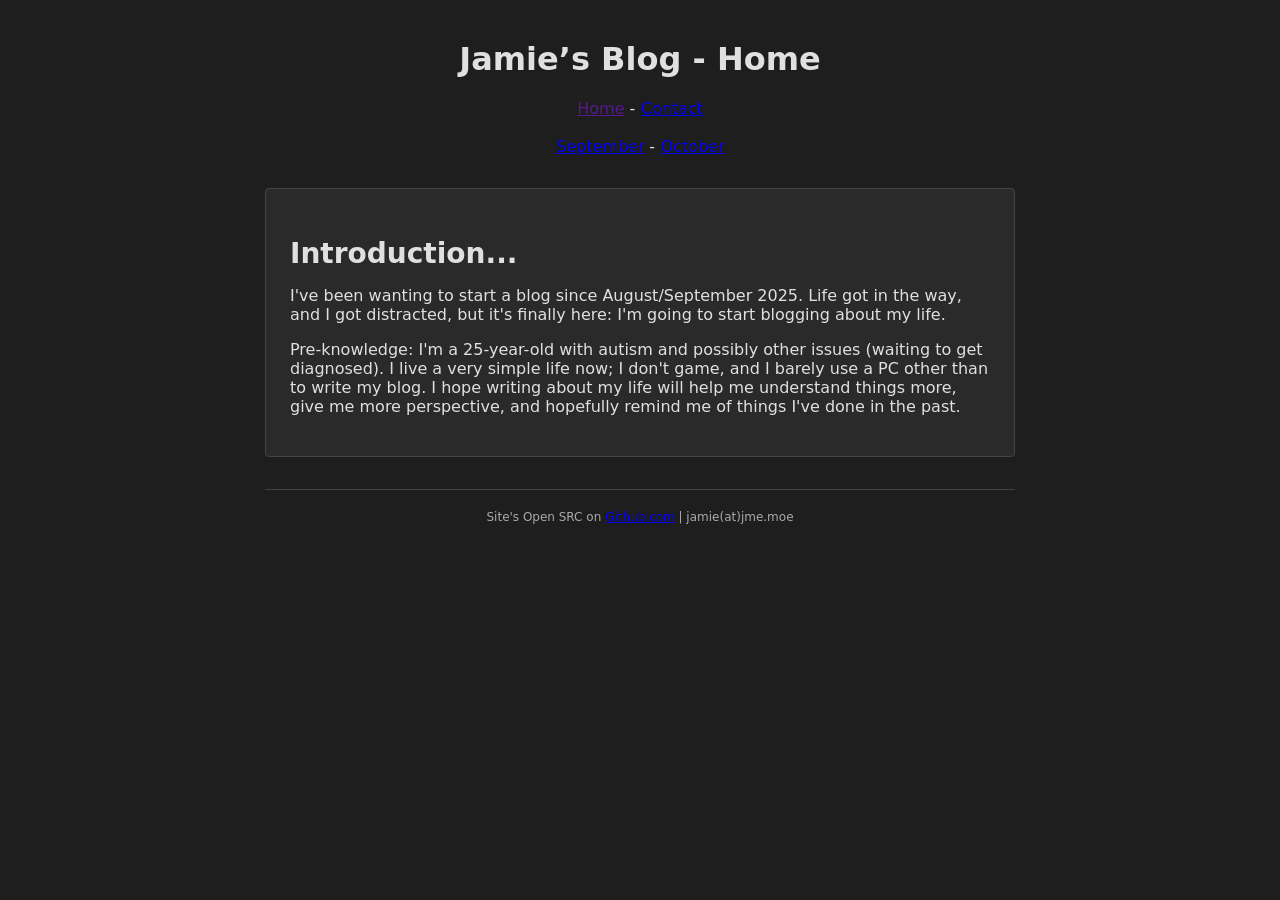
<file: index.html>
<html lang="en">
<head>
    <meta charset="UTF-8">
    <title>Jamie’s Blog - Home</title>
    <link rel="stylesheet" href="styles.css">
</head>

<body>
    <header class="header">
        <h1>Jamie’s Blog - Home</h1>
        <nav>
            <a href=""><g>Home</g></a> - 
            <a href="https://jme.moe/contact">Contact</a>
        </nav><br>
        <nav>
            <a href="https://jme.moe/september"><g>September</g></a> - 
            <a href="https://jme.moe/october"><g>October</g></a>
        </nav>
    </header>

    <main class="main">
        <article class="box">
            <h2 class="box-header">Introduction...</h2>
            <p>I've been wanting to start a blog since August/September 2025. Life got in the way, and I got distracted, but it's finally here: I'm going to start blogging about my life.</p>
            <p>Pre-knowledge: I'm a 25-year-old with autism and possibly other issues (waiting to get diagnosed). I live a very simple life now; I don't game, and I barely use a PC other than to write my blog. I hope writing about my life will help me understand things more, give me more perspective, and hopefully remind me of things I've done in the past.</p>
        </article>
    </main>

    <footer class="site-footer">
        <p>Site's Open SRC on <a href="https://github.com/jmeqq/blog" target="_blank">Github.com</a> | jamie(at)jme.moe</p>
    </footer>

</body>
</html>
</file>
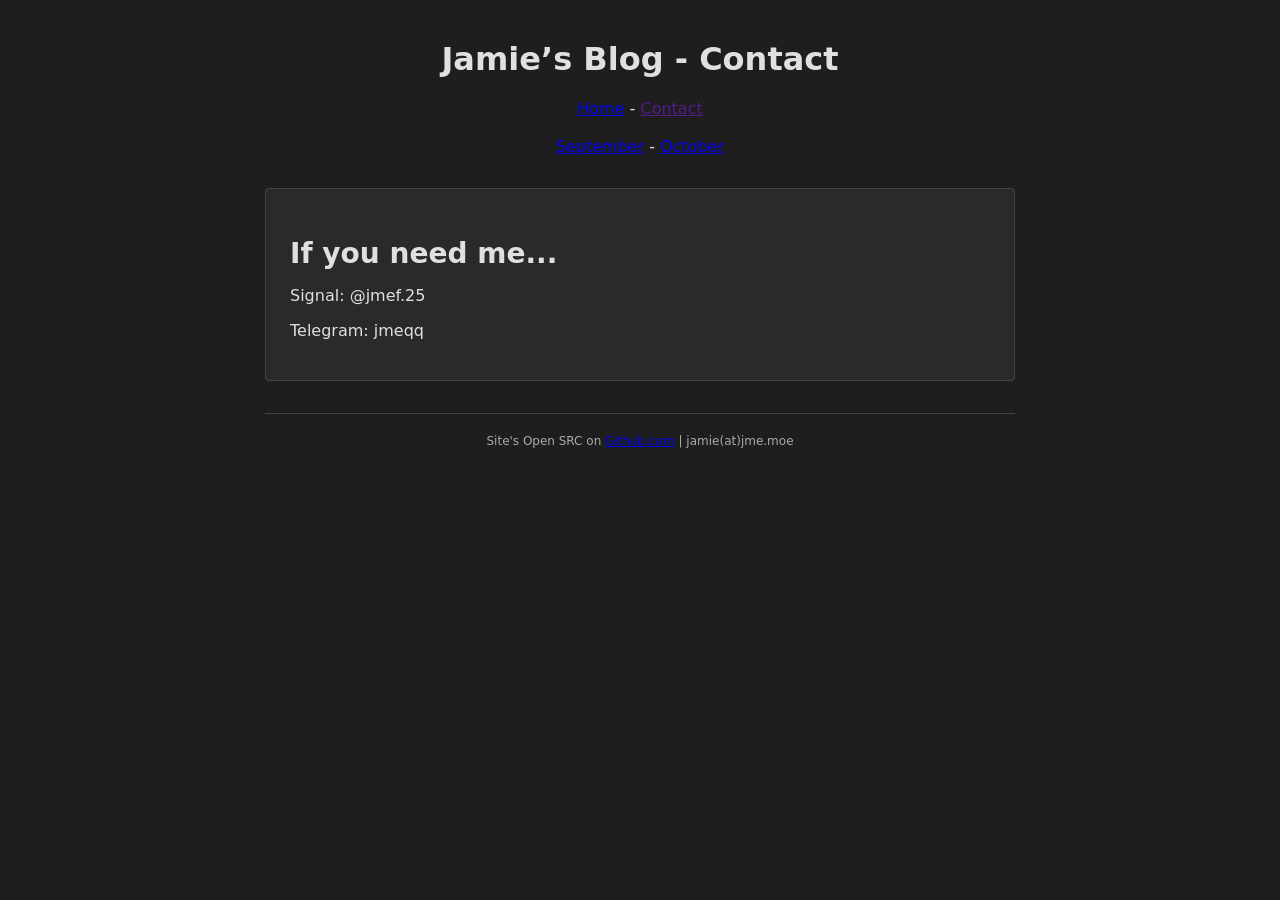
<file: contact.html>
<html lang="en">
<head>
    <meta charset="UTF-8">
    <title>Jamie’s Blog - Contact</title>
    <link rel="stylesheet" href="styles.css">
</head>

<body>
    <header class="header">
        <h1>Jamie’s Blog - Contact</h1>
        <nav>
            <a href="https://jme.moe">Home</a> - 
            <a href="">Contact</a>
        </nav><br>
        <nav>
            <a href="https://jme.moe/september"><g>September</g></a> - 
            <a href="https://jme.moe/october"><g>October</g></a>
        </nav>
    </header>

    <main class="main">
        <article class="box">
            <h2 class="box-header">If you need me...</h2>
            <p></p>
            <p>Signal: @jmef.25</p>
            <p>Telegram: jmeqq</p>
        </article>
    </main>

    <footer class="site-footer">
        <p>Site's Open SRC on <a href="https://github.com/jmeqq/blog" target="_blank">Github.com</a> | jamie(at)jme.moe</p>
    </footer>

</body>
</html>
</file>
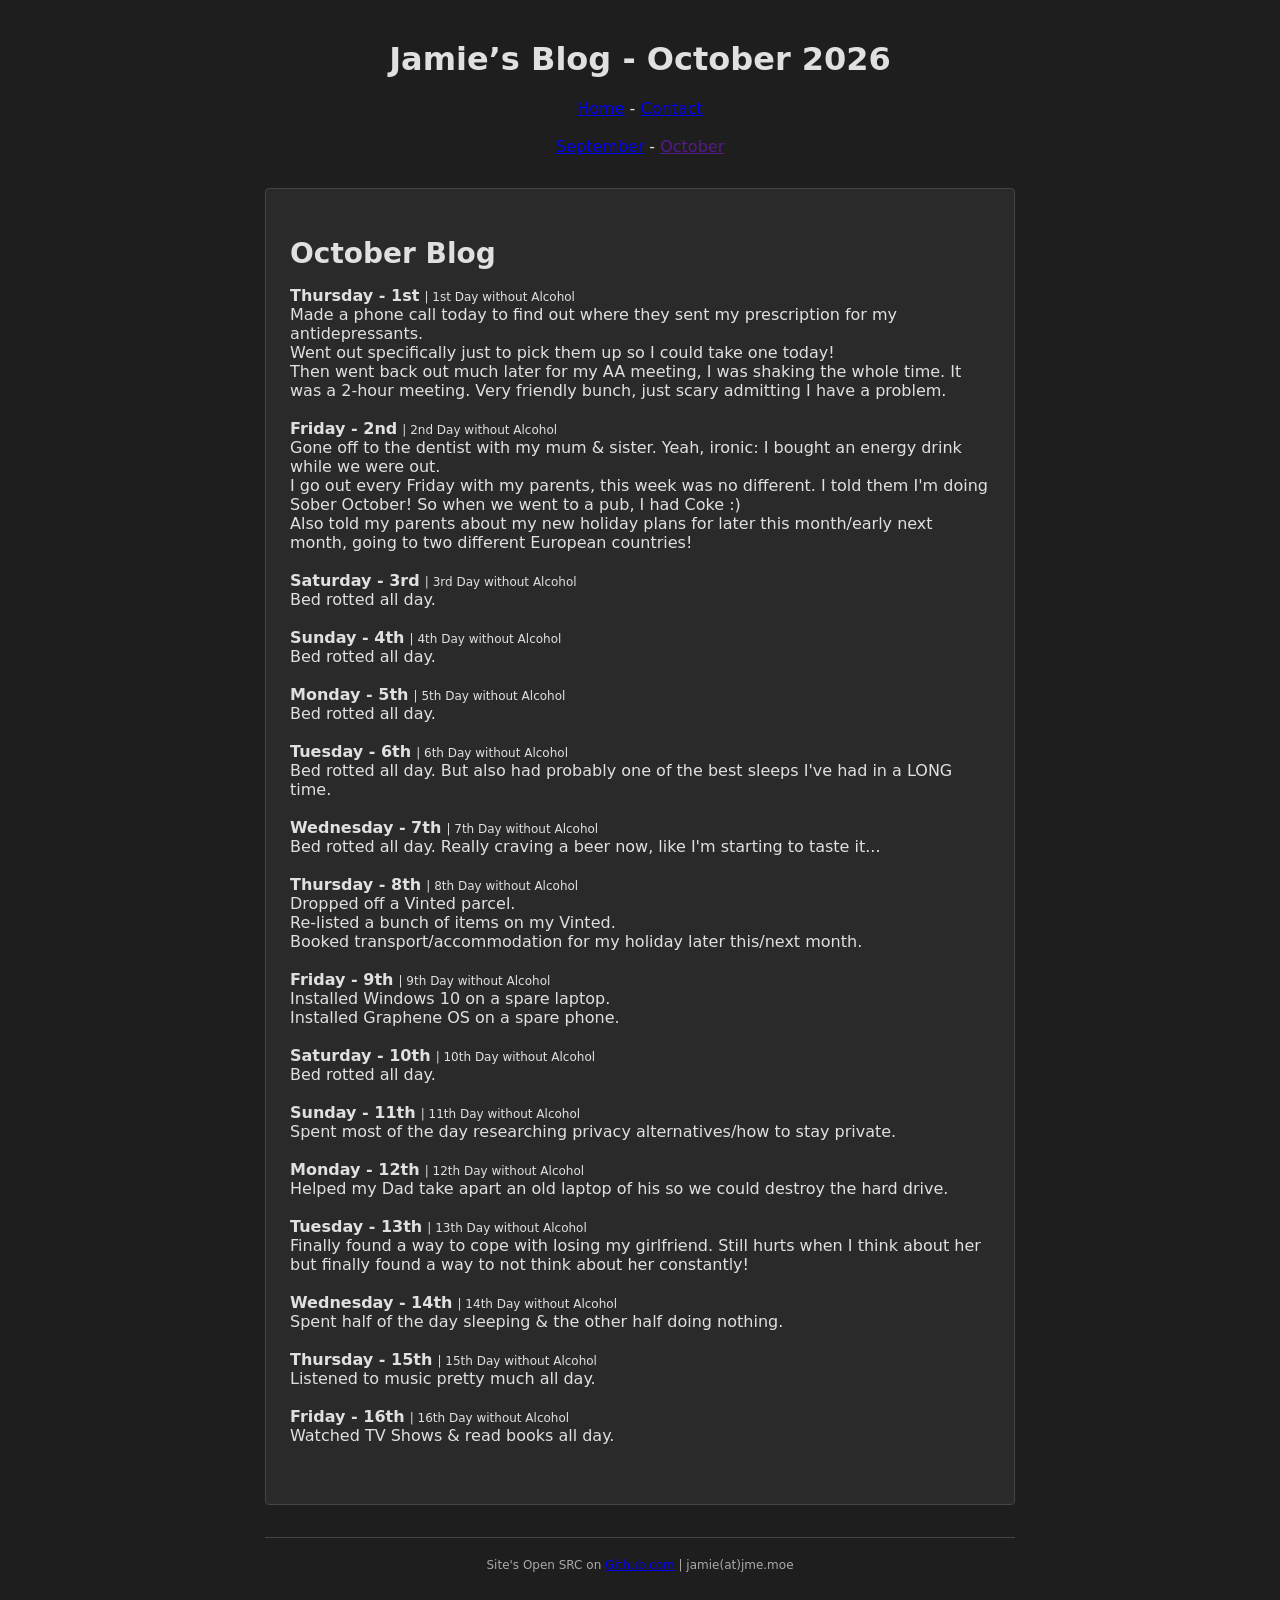
<file: october.html>
<html lang="en">
<head>
    <meta charset="UTF-8">
    <title>Jamie’s Blog - October 2026</title>
    <link rel="stylesheet" href="styles.css">
</head>

<body>
    <header class="header">
        <h1>Jamie’s Blog - October 2026</h1>
        <nav>
            <a href="https://jme.moe"><g>Home</g></a> - 
            <a href="https://jme.moe/contact">Contact</a>
        </nav><br>
        <nav>
            <a href="https://jme.moe/september"><g>September</g></a> - 
            <a href=""><g>October</g></a>
        </nav>
    </header>

    <main class="main">
        <article class="box">
            <h2 class="box-header">October Blog</h2>
            <p>
               <b>Thursday - 1st</b> <k>| 1st Day without Alcohol</k><br>
               Made a phone call today to find out where they sent my prescription for my antidepressants.<br>
               Went out specifically just to pick them up so I could take one today!<br>
               Then went back out much later for my AA meeting, I was shaking the whole time. It was a 2-hour meeting. Very friendly bunch, just scary admitting I have a problem.<br><br>

               <b>Friday - 2nd</b> <k>| 2nd Day without Alcohol</k><br>
               Gone off to the dentist with my mum & sister. Yeah, ironic: I bought an energy drink while we were out.<br>
               I go out every Friday with my parents, this week was no different. I told them I'm doing Sober October! So when we went to a pub, I had Coke :)<br>
               Also told my parents about my new holiday plans for later this month/early next month, going to two different European countries!<br><br>

               <b>Saturday - 3rd</b> <k>| 3rd Day without Alcohol</k><br>
               Bed rotted all day.<br><br>

               <b>Sunday - 4th</b> <k>| 4th Day without Alcohol</k><br>
               Bed rotted all day.<br><br>

               <b>Monday - 5th</b> <k>| 5th Day without Alcohol</k><br>
               Bed rotted all day.<br><br>

               <b>Tuesday - 6th</b> <k>| 6th Day without Alcohol</k><br>
               Bed rotted all day. But also had probably one of the best sleeps I've had in a LONG time.<br><br>

               <b>Wednesday - 7th</b> <k>| 7th Day without Alcohol</k><br>
               Bed rotted all day. Really craving a beer now, like I'm starting to taste it...<br><br>

               <b>Thursday - 8th</b> <k>| 8th Day without Alcohol</k><br>
               Dropped off a Vinted parcel.<br>
               Re-listed a bunch of items on my Vinted.<br>
               Booked transport/accommodation for my holiday later this/next month.<br><br>

               <b>Friday - 9th</b> <k>| 9th Day without Alcohol</k><br>
               Installed Windows 10 on a spare laptop.<br>
               Installed Graphene OS on a spare phone.<br><br>

               <b>Saturday - 10th</b> <k>| 10th Day without Alcohol</k><br>
               Bed rotted all day.<br><br>

               <b>Sunday - 11th</b> <k>| 11th Day without Alcohol</k><br>
               Spent most of the day researching privacy alternatives/how to stay private.<br><br>

               <b>Monday - 12th</b> <k>| 12th Day without Alcohol</k><br>
               Helped my Dad take apart an old laptop of his so we could destroy the hard drive.<br><br>

               <b>Tuesday - 13th</b> <k>| 13th Day without Alcohol</k><br>
               Finally found a way to cope with losing my girlfriend. Still hurts when I think about her but finally found a way to not think about her constantly!<br><br>

               <b>Wednesday - 14th</b> <k>| 14th Day without Alcohol</k><br>
               Spent half of the day sleeping & the other half doing nothing.<br><br>

               <b>Thursday - 15th</b> <k>| 15th Day without Alcohol</k><br>
               Listened to music pretty much all day.<br><br>

               <b>Friday - 16th</b> <k>| 16th Day without Alcohol</k><br>
               Watched TV Shows & read books all day.<br><br>
            </p>
        </article>
    </main>

    <footer class="site-footer">
        <p>Site's Open SRC on <a href="https://github.com/jmeqq/blog" target="_blank">Github.com</a> | jamie(at)jme.moe</p>
    </footer>

</body>
</html>
</file>
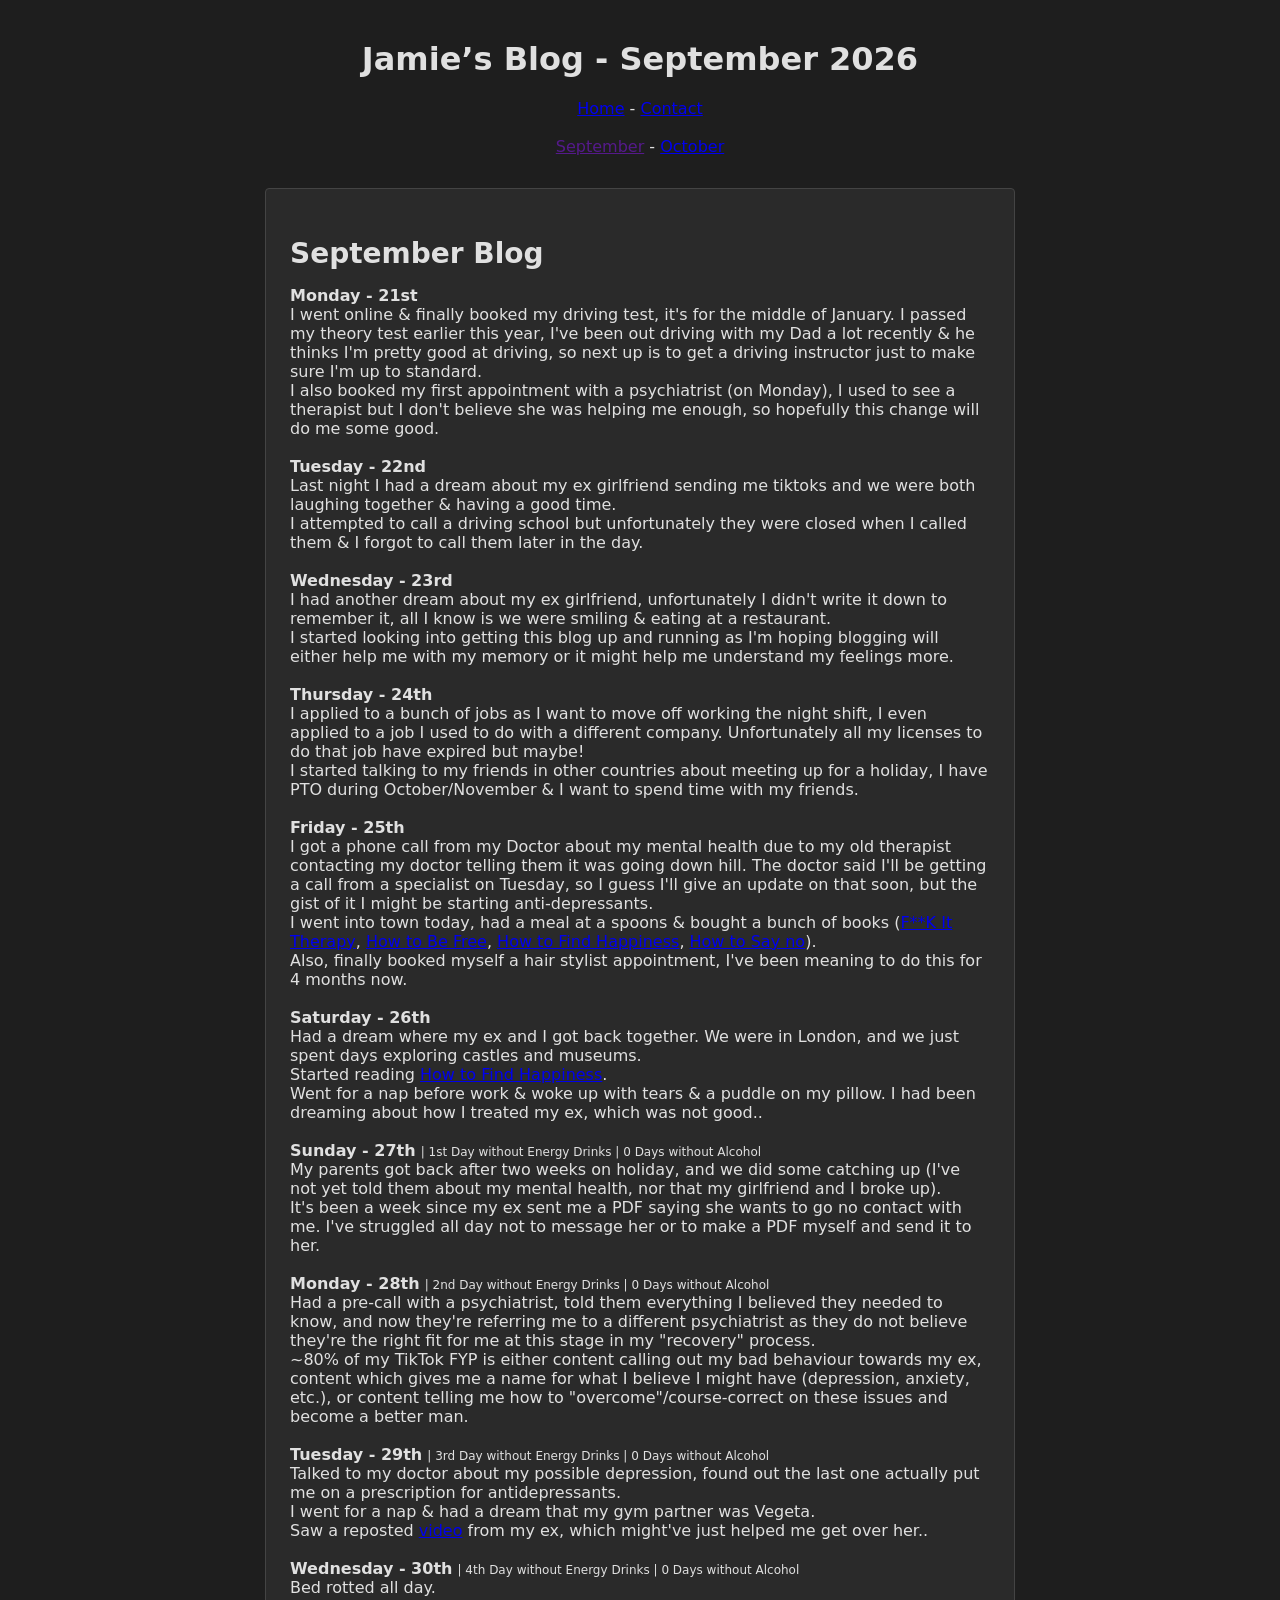
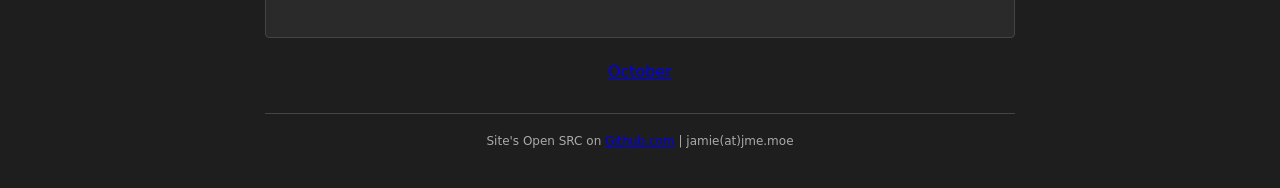
<file: september.html>
<html lang="en">
<head>
    <meta charset="UTF-8">
    <title>Jamie’s Blog - September 2026</title>
    <link rel="stylesheet" href="styles.css">
</head>

<body>
    <header class="header">
        <h1>Jamie’s Blog - September 2026</h1>
        <nav>
            <a href="https://jme.moe"><g>Home</g></a> - 
            <a href="https://jme.moe/contact">Contact</a>
        </nav><br>
        <nav>
            <a href=""><g>September</g></a> - 
            <a href="https://jme.moe/october"><g>October</g></a>
        </nav>
    </header>

    <main class="main">
        <article class="box">
            <h2 class="box-header">September Blog</h2>
            <p>
                <b>Monday - 21st</b><br>
                I went online & finally booked my driving test, it's for the middle of January. I passed my theory test earlier this year, I've been out driving with my Dad a lot recently & he thinks I'm pretty good at driving, so next up is to get a driving instructor just to make sure I'm up to standard.<br>
                I also booked my first appointment with a psychiatrist (on Monday), I used to see a therapist but I don't believe she was helping me enough, so hopefully this change will do me some good.<br><br>

                <b>Tuesday - 22nd</b><br>
                Last night I had a dream about my ex girlfriend sending me tiktoks and we were both laughing together & having a good time.<br>
                I attempted to call a driving school but unfortunately they were closed when I called them & I forgot to call them later in the day.<br><br>

                <b>Wednesday - 23rd</b><br>
                I had another dream about my ex girlfriend, unfortunately I didn't write it down to remember it, all I know is we were smiling & eating at a restaurant.<br>
                I started looking into getting this blog up and running as I'm hoping blogging will either help me with my memory or it might help me understand my feelings more.<br><br>

                <b>Thursday - 24th</b><br>
                I applied to a bunch of jobs as I want to move off working the night shift, I even applied to a job I used to do with a different company. Unfortunately all my licenses to do that job have expired but maybe!<br>
                I started talking to my friends in other countries about meeting up for a holiday, I have PTO during October/November & I want to spend time with my friends.<br><br>

                <b>Friday - 25th</b><br>
                I got a phone call from my Doctor about my mental health due to my old therapist contacting my doctor telling them it was going down hill. The doctor said I'll be getting a call from a specialist on Tuesday, so I guess I'll give an update on that soon, but the gist of it I might be starting anti-depressants.<br>
                I went into town today, had a meal at a spoons & bought a bunch of books (<a href="https://goodreads.com/en/book/show/13587518" target="_blank">F**K It Therapy</a>, <a href="https://goodreads.com/en/book/show/39204065" target="_blank">How to Be Free</a>, <a href="https://goodreads.com/en/book/show/235411113" target="_blank">How to Find Happiness</a>, <a href="https://goodreads.com/en/book/show/60324034" target="_blank">How to Say no</a>).<br>
                Also, finally booked myself a hair stylist appointment, I've been meaning to do this for 4 months now.<br><br>

                <b>Saturday - 26th</b><br>
                Had a dream where my ex and I got back together. We were in London, and we just spent days exploring castles and museums.<br>
                Started reading <a href="https://goodreads.com/en/book/show/235411113" target="_blank">How to Find Happiness</a>.<br>
                Went for a nap before work & woke up with tears & a puddle on my pillow. I had been dreaming about how I treated my ex, which was not good..<br><br>

                <b>Sunday - 27th</b> <k>| 1st Day without Energy Drinks | 0 Days without Alcohol</k><br>
                My parents got back after two weeks on holiday, and we did some catching up (I've not yet told them about my mental health, nor that my girlfriend and I broke up).<br>
                It's been a week since my ex sent me a PDF saying she wants to go no contact with me. I've struggled all day not to message her or to make a PDF myself and send it to her.<br><br>

                <b>Monday - 28th</b> <k>| 2nd Day without Energy Drinks | 0 Days without Alcohol</k><br>
                Had a pre-call with a psychiatrist, told them everything I believed they needed to know, and now they're referring me to a different psychiatrist as they do not believe they're the right fit for me at this stage in my "recovery" process.<br>
                ~80% of my TikTok FYP is either content calling out my bad behaviour towards my ex, content which gives me a name for what I believe I might have (depression, anxiety, etc.), or content telling me how to "overcome"/course-correct on these issues and become a better man.<br><br>

                <b>Tuesday - 29th</b> <k>| 3rd Day without Energy Drinks | 0 Days without Alcohol</k><br>
                Talked to my doctor about my possible depression, found out the last one actually put me on a prescription for antidepressants.<br>
                I went for a nap & had a dream that my gym partner was Vegeta.<br>
                Saw a reposted <a href="https://jme.moe/vids/Wm3ZTstFpxAzBNwM.mp4" target="_blank">video</a> from my ex, which might've just helped me get over her..<br><br>

                <b>Wednesday - 30th</b> <k>| 4th Day without Energy Drinks | 0 Days without Alcohol</k><br>
                Bed rotted all day.
            </p>
        </article>
    </main>
    
    <header class="header">
        <nav>
            <a href="https://jme.moe/october"><g>October</g></a>
        </nav>
    </header>

    <footer class="site-footer">
        <p>Site's Open SRC on <a href="https://github.com/jmeqq/blog" target="_blank">Github.com</a> | jamie(at)jme.moe</p>
    </footer>

</body>
</html>
</file>
<file: styles.css>
body {
    font-family: system-ui;
    background: #1e1e1e;
    color: #e0e0e0;
    max-width: 750;
    margin: 0 auto;
    padding: 2.5rem;
}
.header {
    text-align: center;
    margin-bottom: 2rem;
}
.box {
    background: #2a2a2a;
    border: 1px solid #444444;
    padding: 1.5rem;
    margin-bottom: 1.5rem;
    border-radius: 4px;
}
.box-header {
    font-size: 1.75rem;
    margin-bottom: .25rem;
}
.box-time {
    font-size: .85rem;
    color: #aaaaaa;
    margin-bottom: 1.5rem;
}
.site-footer {
    text-align: center;
    font-size: .75rem;
    color: #aaaaaa;
    margin-top: 2rem;
    padding-top: 0.5rem;
    border-top: 1px solid #444444;
}
k {
    font-size: .75rem;
}
</file>
